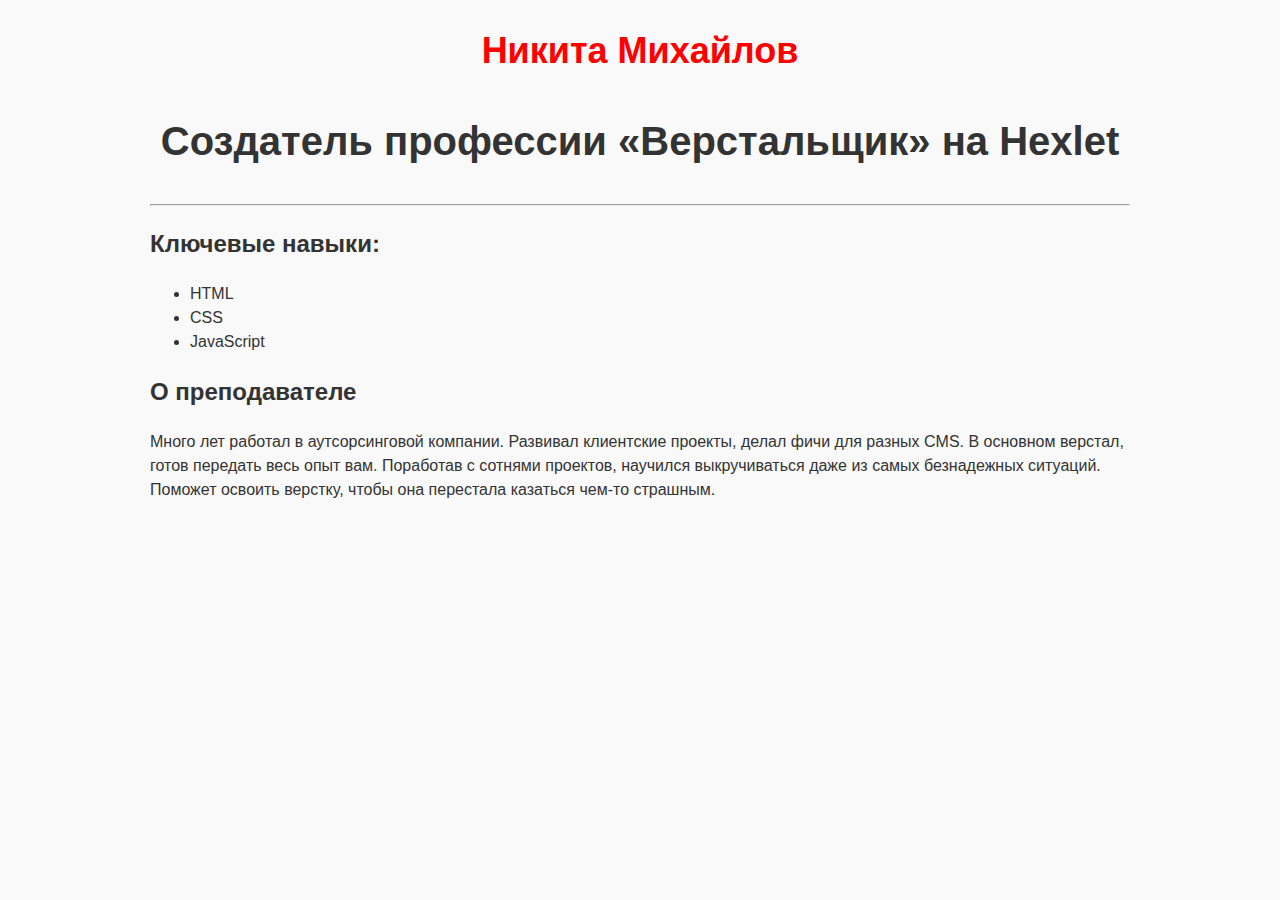
<file: site/index.html>
<!DOCTYPE html>
<html lang="ru">
<head>
    <meta charset="UTF-8">
    <title>My Document</title>
    <link rel="stylesheet" href="style.css">
</head>
<body>
    <main>
        <h1>Никита Михайлов</h1>
        <h2>Создатель профессии «Верстальщик» на Hexlet</h2>
      
        <hr>
      
        <section>
          <h2>Ключевые навыки:</h2>
          <ul>
            <li>HTML</li>
            <li>CSS</li>
            <li>JavaScript</li>
          </ul>
        </section>
      
        <section>
          <h2>О преподавателе</h2>
          <p>
            Много лет работал в аутсорсинговой компании. Развивал клиентские проекты,
            делал фичи для разных CMS. В основном верстал, готов передать весь опыт
            вам. Поработав с сотнями проектов, научился выкручиваться даже из самых
            безнадежных ситуаций. Поможет освоить верстку, чтобы она перестала
            казаться чем-то страшным.
          </p>
        </section>
      </main>  
</body>
</html>
</file>
<file: site/style.css>
body {
  font-family: sans-serif;
  line-height: 1.5;

  background-color: #f9f9f9;
  color: #333333;

  width: 980px;
  margin: 0 auto;
}

h1 {
  text-align: center;
  font-size: 36px;
  margin-bottom: 0;
  color:red;
}

main > h2 {
  text-align: center;
  font-size: 40px;
}
</file>
